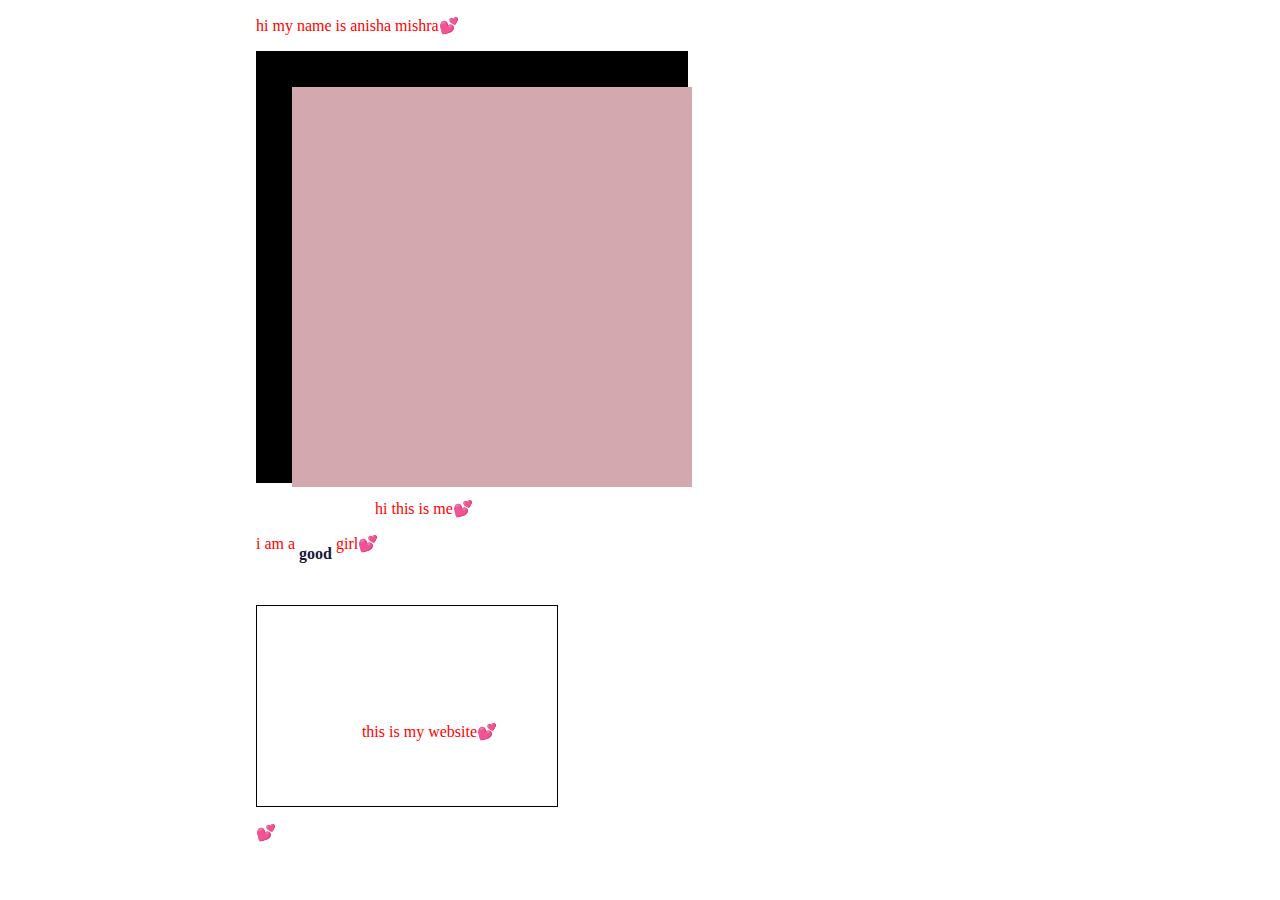
<file: Css specity.html>
<!DOCTYPE html>
<html>
      <head>
            <title>Css specitiy andsemantic html</title>
            <style>
                  body{
                        margin-left: 20%;
                  }
                   
                  .myclass{
                        color: peru;
                  }
                  
                  #myid{
                        color: blueviolet;
                  }
                  p{
                        color: red!important;
                  }
                 .box{
                 
                  width: 400px;
                  height: 400px;
                  padding: 16px;
                  background: #000;
                 }
                 .child{
                  box-sizing:border-box;
                  width: 100%;
                  background: rgb(211, 168, 175);
                  position: relative;
                  left: 20px;
                  bottom: -20px;
                 }
                 P::after{
                         content:'💕';
                        color:red;
                 }
                

                 p.absolute
                 {position: absolute;
                 top:50%;
                  right:20%;
                  
                 }
                 section{
                  position: relative;
                  border: 1px solid black;
                 
                  width: 300px;
                  height: 200px;
                 }
                 strong{
                  position: relative;
                  top:10px;
                  color: rgb(24, 24, 61);

                 }
                  
            </style>
      </head>
      <body>
<p style="color:orange ;" id="myid" class="myclass" >hi my name is anisha mishra</p>
     
<div class="box">
<div class="box child">
      </div></div>
      <p style="position:relative; right:-119px;">hi this is me</p>
      <p> i am a <strong>good</strong> girl</p>
      <br>
      <br>
      <section>
            <p
            class="absolute">this is my website</p>
            
      </section>
      <p title="about " w3school ></p>

</body>
</html>
</file>
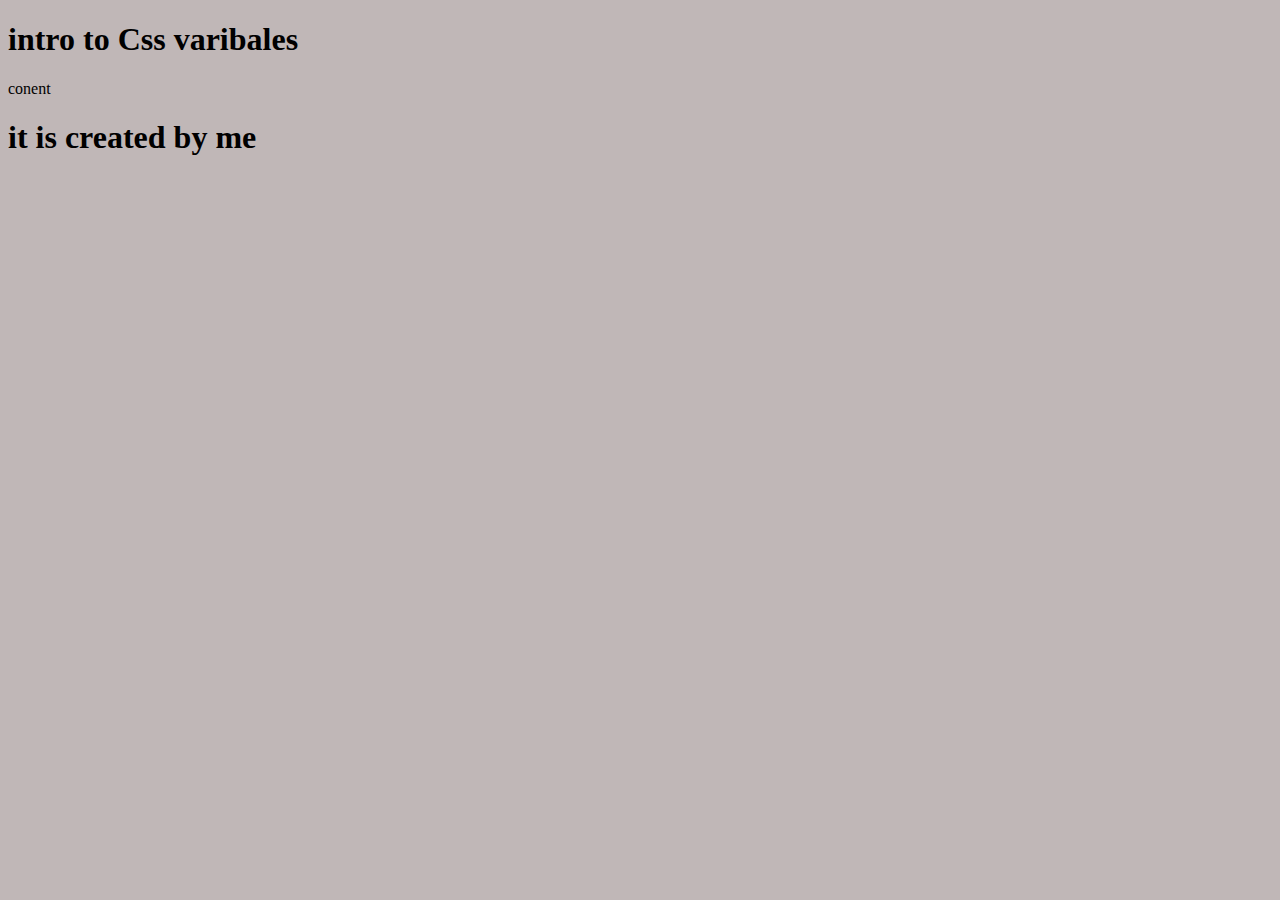
<file: custom_prop.html>
<!DOCTYPE html>
<html>
      <head>
            <title>
                  custom properties
            </title>
            <link rel="stylesheet" href="custom.css">
      </head>
      <body>
<h1>intro to Css varibales</h1>
<main>
conent<h1>it is created by me</h1>
<main>
      </body>
</html>
</file>
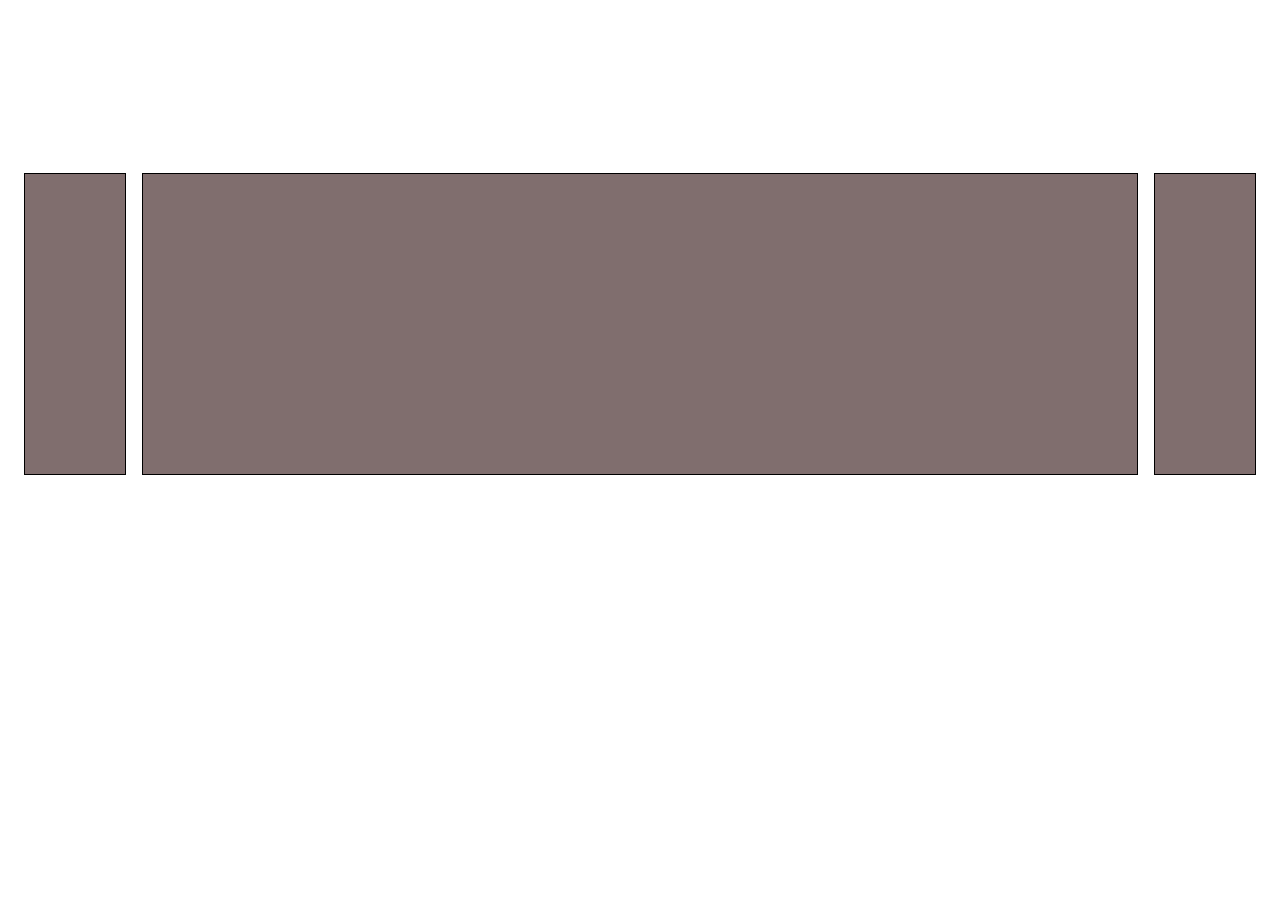
<file: flexbox.html>
<!Doctype html>
<html>
      <head>
            <title>document</title>
            <link rel="stylesheet" href="transform.css">
      </head>
      <body  class="container">
            <section class="box2"></section>
            <section class="box2 second"></section>
            <section class="box2 third"></section>
            <!-- <section class="box2"></section>
            <section class="box2"></section>
            <section class="box2"></section>
            <section class="box2"></section>
            <section class="box2"></section>
             -->
            
      </body>
     

</html>
</file>
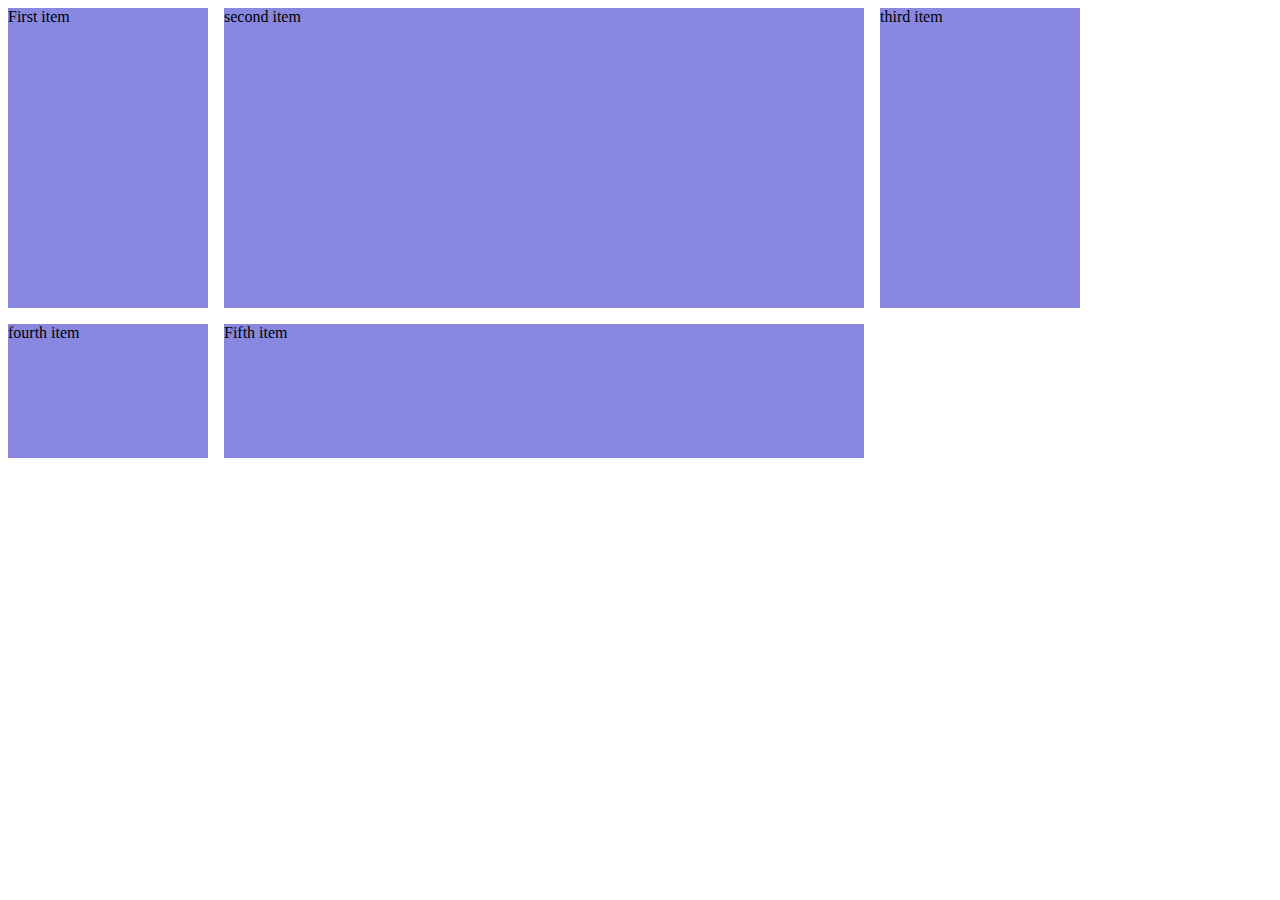
<file: grid.html>
<!DOCTYPE html>
<html>
      <head>
            
            <title>Css gird and shadows</title>
      
            <link rel="stylesheet" href="css.css">
         
      </head>
      <body>
<div class="container">
<div class="first item"> First item</div>
<div class="second item"> second item</div>
<div class="third item"> third item</div>
<div class="fourth item"> fourth item</div>
<div class="fifth item"> Fifth item</div>
</div>

      </body>
</html>
</file>
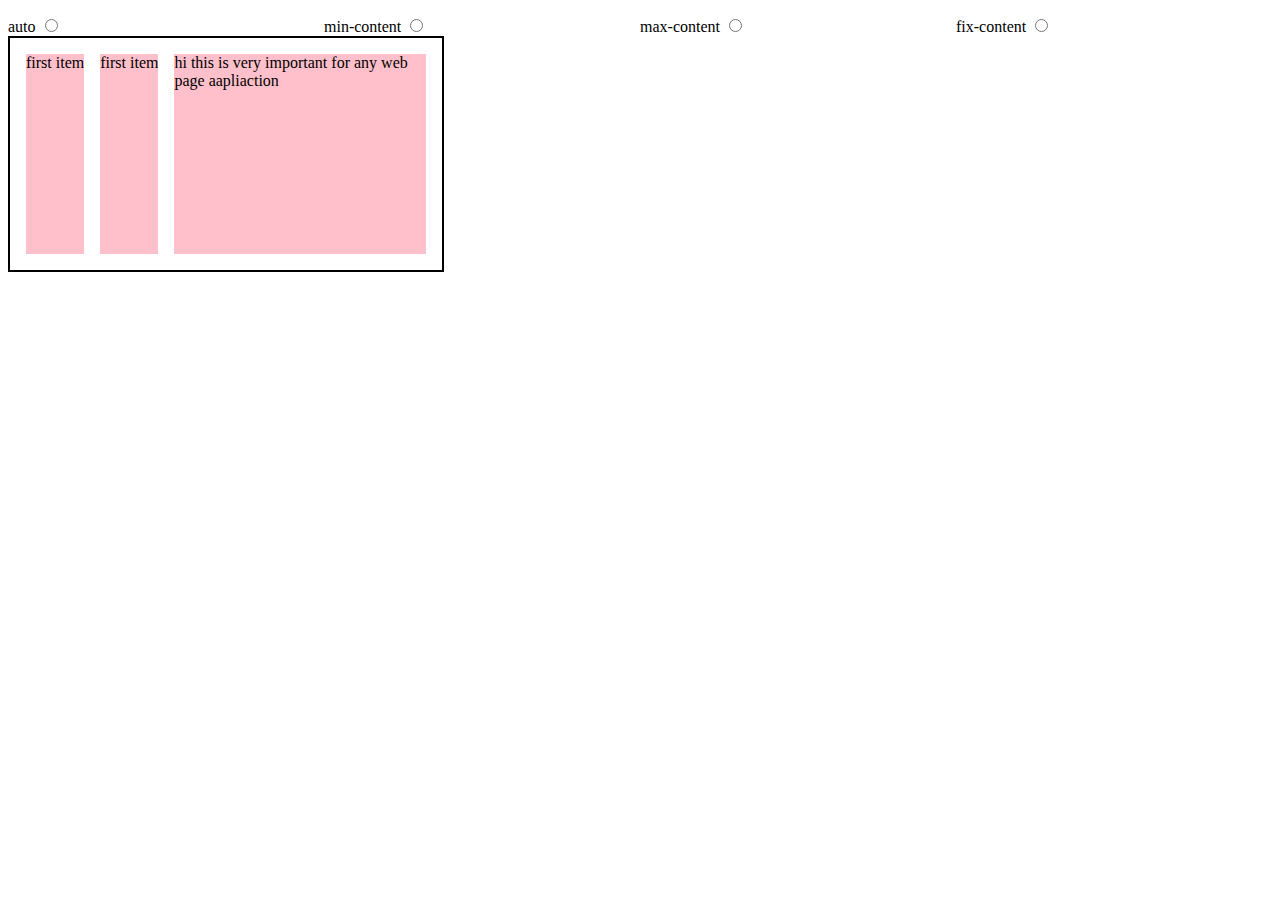
<file: intrinsic _values.html>
<!DOCTYPE html>
<html>
      <head>
            
            <title>Css gird and shadows</title>
      
            <link rel="stylesheet" href="values.css">
         
      </head>
      <body>
<section class="option-container">

      <section>
            <label for="auto">auto</label>
            <input type="radio"name="track-width" id="auto" value="auto" />
     </section>
     
<section>
            <label for="min-content">min-content</label>
            <input type="radio"name="track-width" id="min-content" value="min-content" />
</section>
<section>
                  <label for="max-content">max-content</label>
                  <input type="radio"name="track-width" id="max-content" value="max-content"/>
</section>
                 
<section>
                  <label for="fix-content">fix-content</label>
                  <input type="radio"name="track-width" id="fix-content" value="fix-content(10 rem)"/>
      </section>
</section>

<div class="container">
      <div class="first item"> first item</div>
      <div class="second item"> first item</div>
      <div class="third item">hi this is very important for any web page aapliaction</div>

</div>



      </body>
</html>
</file>
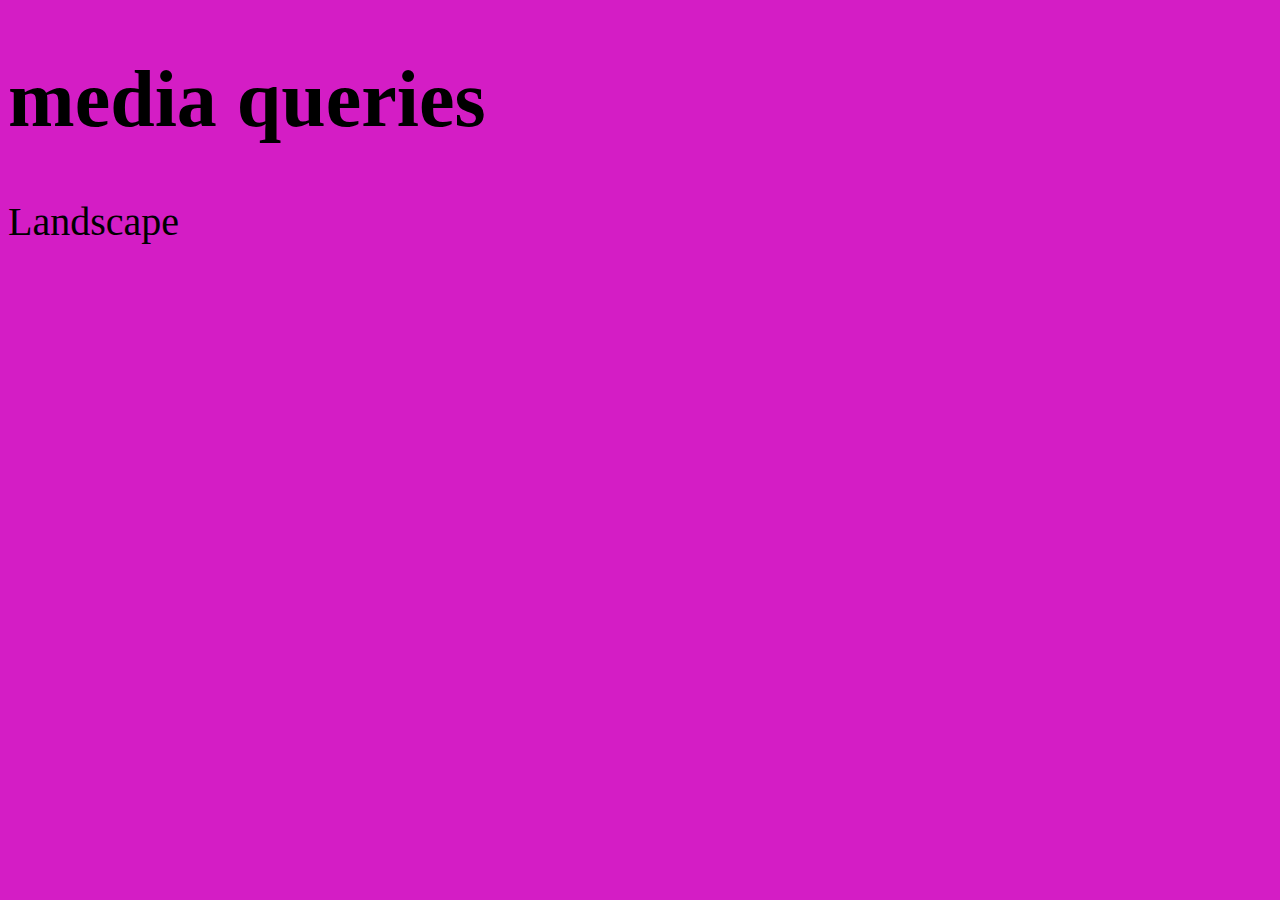
<file: media queries.html>
<!DOCTYPE html>
<html>
      <head>
            <title>media queries</title>
            <link rel="stylesheet" href="sytle.css">
      </head>
      <body>
            <h1>media queries</h1>
      </body>
</html>
</file>
<file: custom.css>
/* custom properties */
body{
     
      --text-align:center;
      --fontsize:32px;
      background-color: var(--background-color);
}
:root{
      --background-color: rgb(192, 183, 183);
      --textcolor:black;
      text-align: var(--text-align);
      font-size: var(--fontsize);
}
h1{
      color:var(--textcolor);
}

@media(prefers-color-scheme:dark){
      body{
            --background-color: rgb(44, 40, 40);
            --textcolor:rgb(231, 226, 226);
      }
}
</file>
<file: transform.css>
body{
      padding: 16px;
}
.box{
      height: 300px;
      width:300px;

      margin:32px auto ;
      transition-property:transform;
      transition-duration: 0.5s;
       transition-delay: 1000ms;
      transition: transform 0.5s,0.4s cubic-bezier(0.24, -0.23, 0.58, 1);
   animation: rotation 0.9s 10 alternate;
}

/* .box:hover{
      scale: 2;

} */

@keyframes rotation {
      0%{
            transform:rotate(0);

}
25%{
      transform:rotate(45deg);

}
50%{
      transform:rotate(90deg);

}
75%{
      transform:rotate(180deg);
}
100%{
      transform:rotate(360deg);
}
}
/* for flexbox----------------------> */
.box2.second{
      /* flex-basis: 400px; */
      /* flex-grow: 1;
      flex-shrink: ; */
      flex: 2 0 200px;
}
box2.third{
     
      flex: 1 1 100px;
}
.box2{
      height: 300px;
      width: 100px;
      background-color: rgb(128, 110, 110);
      border: 1px solid black;
      /* margin: 10px auto; */
}

.container{
display:flex;
height:600px;
      /* flex-direction: column; */
      /* overflow: hidden; */
      flex-wrap:wrap ;
      gap: 16px;
justify-content:center;
align-items:center;
}
</file>
<file: css.css>
.container{
width: 400px;
      display:grid;
      grid-template-columns: 200px  40rem 50%;
      grid-template-rows: 300px 40%;
      gap: 16px;
    
}
.item{
      background: rgb(136, 136, 224);
    
}
</file>
<file: values.css>
.container{
     --col-track-size: auto;
     display: grid;
     grid-template-columns: var(--col-track-size) var(--col-track-size) var(--col-track-size);
grid-template-rows: 200px;
gap: 16px;
border:2px solid black;
width: 400px;
padding: 16px;
}
.container>div{
      background: pink;
}

.option-container{
      display: grid;
      grid-template-columns: 1fr 1fr 1fr 1fr;
      margin-top: 16px;

}
</file>
<file: sytle.css>
body{
      font-size: 2.5rem;
}


/* for showing(printing) chnages in media */
@media print{
      body{
            background: #000;
            color: white;
      }
}

/* for media  screen changes */
@media screen  and (orientation:portrait){
      body::after{
            content: "portrait";
      }     
}
@media screen  and (orientation:landscape){
      body::after{
            content: "Landscape";
      }     
}

/* media chnages for diff devices  */
@media(max-width:400px)
{
      body{
            background-color:rgb(29, 212, 157);
      }
}
@media(min-width:1000px)
{
      body{
            background-color:rgb(212, 29, 197);
      }
}
</file>
